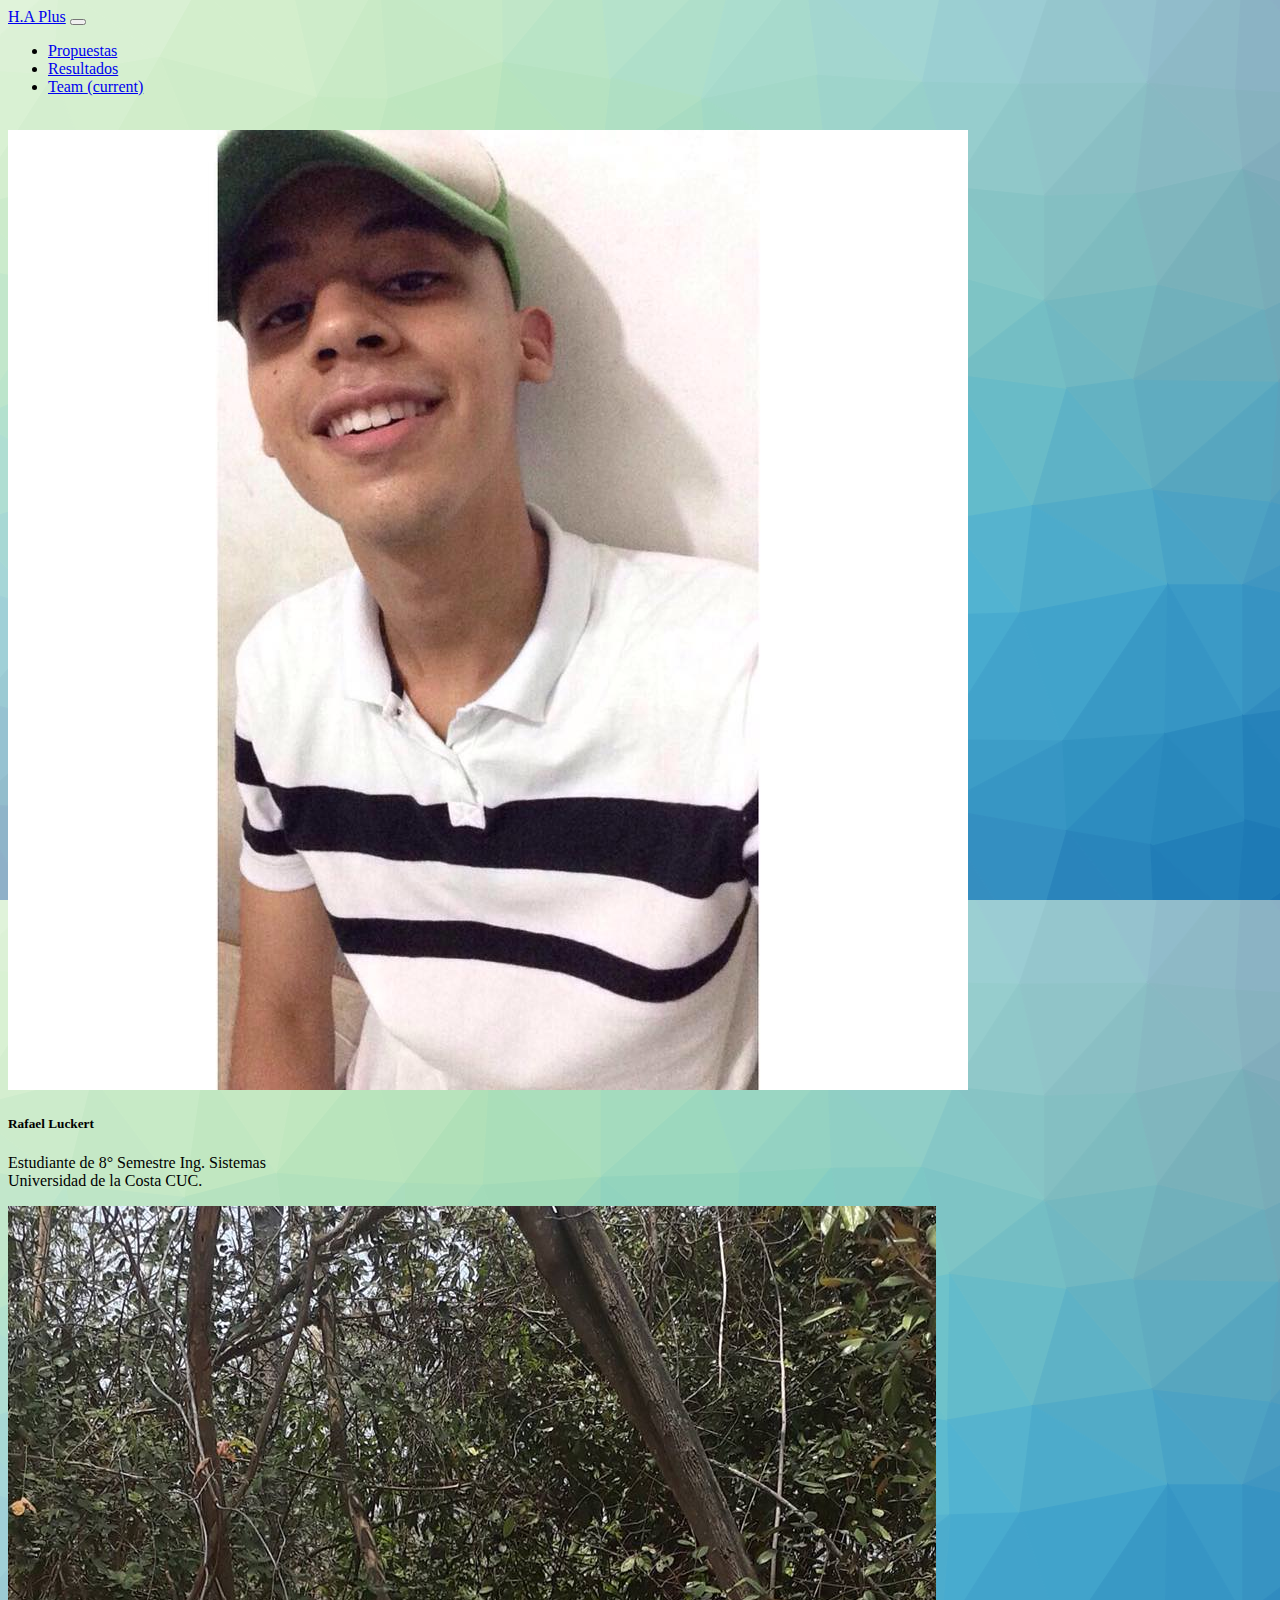
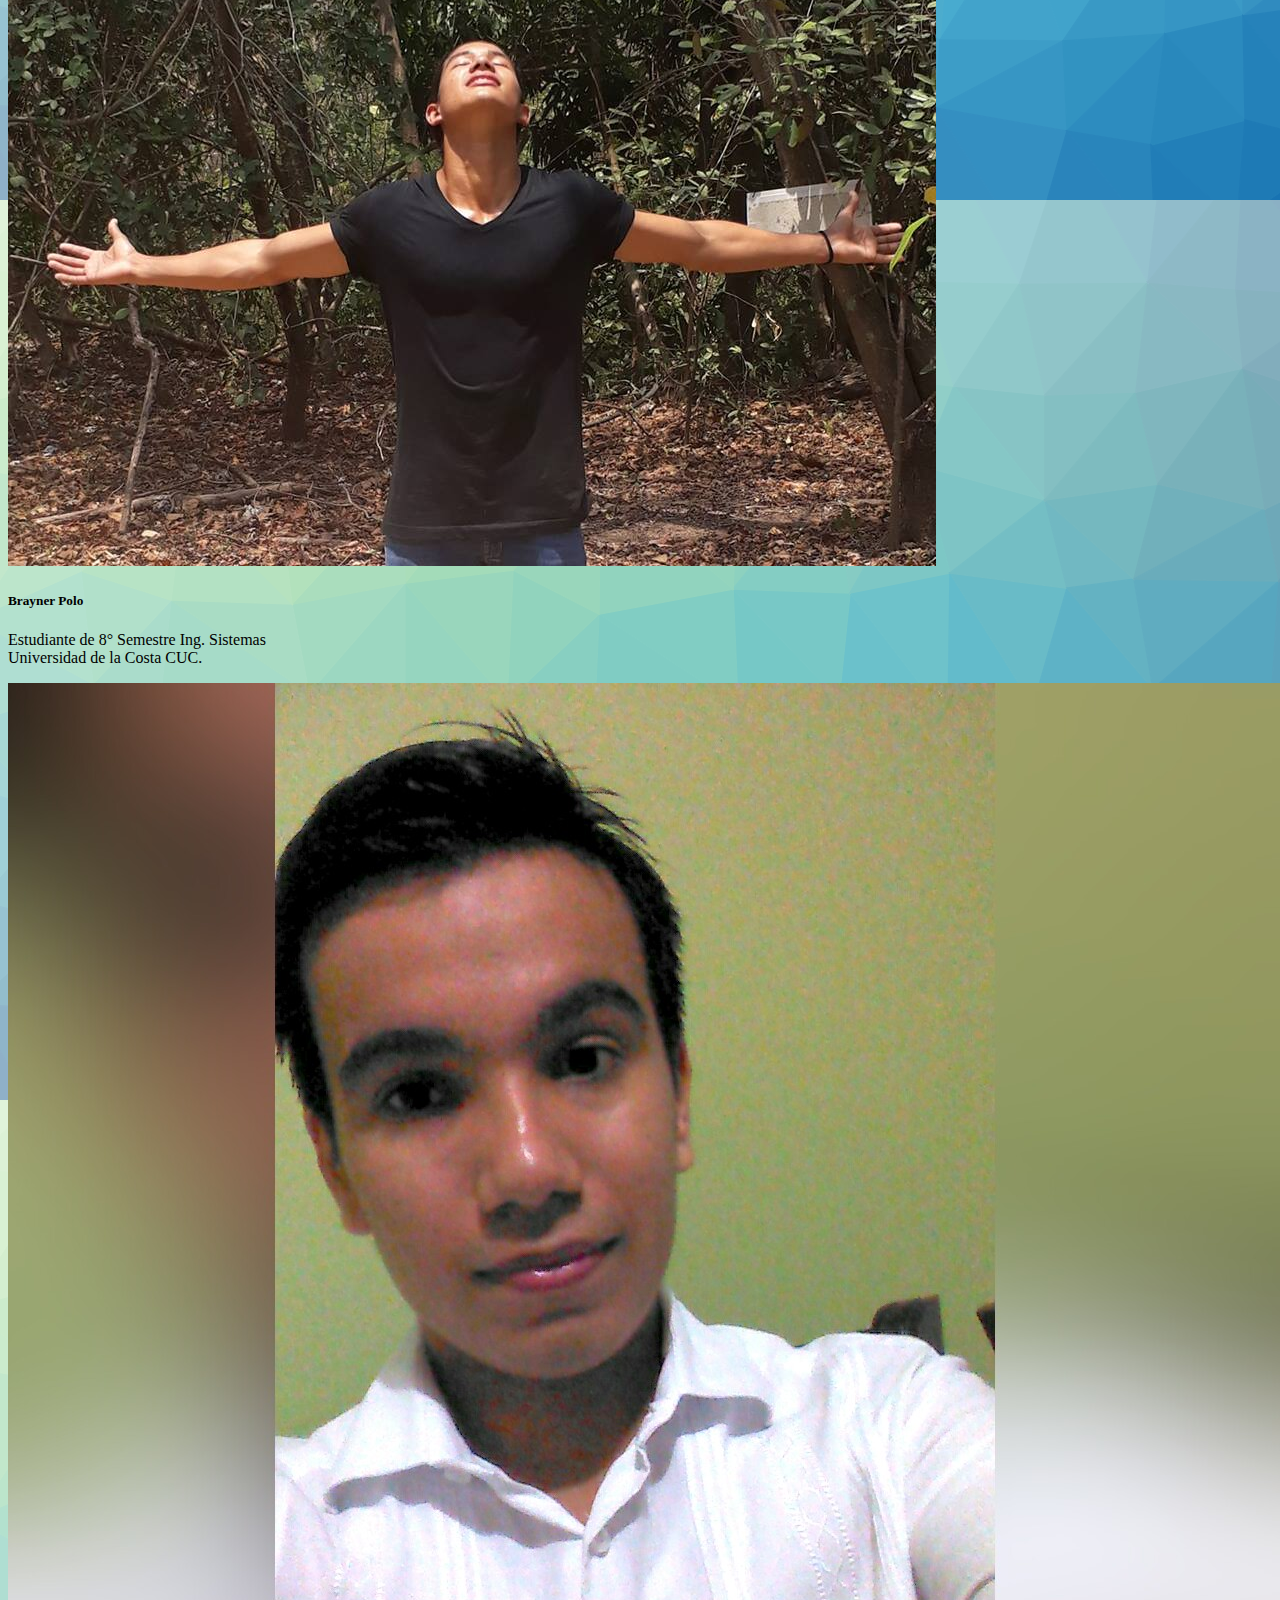
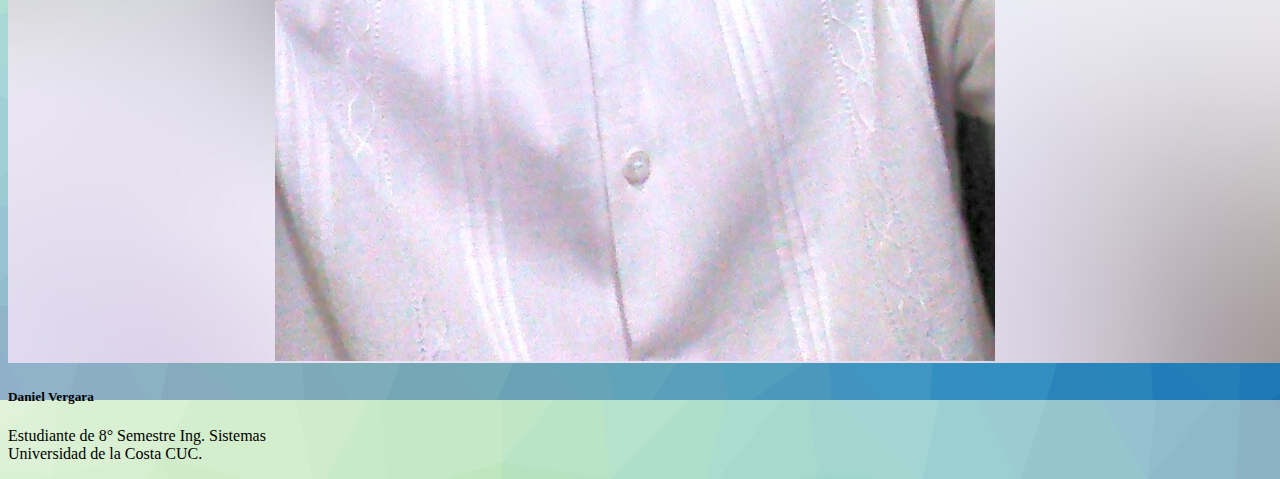
<file: team.html>
<!DOCTYPE html>
<html lang="en">
<head>
  <meta charset="UTF-8">
  <meta name="viewport" content="width=device-width, initial-scale=1.0">
  <meta http-equiv="X-UA-Compatible" content="ie=edge">

  <!--CSS bootstrap-->
  <link rel="stylesheet" href="https://stackpath.bootstrapcdn.com/bootstrap/4.1.3/css/bootstrap.min.css" integrity="sha384-MCw98/SFnGE8fJT3GXwEOngsV7Zt27NXFoaoApmYm81iuXoPkFOJwJ8ERdknLPMO" crossorigin="anonymous">
  <link rel="stylesheet" href="CSS/main.css">
  <title>Document</title>
</head>
<body>
  <!--barra de navegacion-->
  <nav class="navbar navbar-expand-lg navbar-light bg-light">
    <a class="navbar-brand" href="index.html">H.A Plus</a>
    <button class="navbar-toggler" type="button" data-toggle="collapse" data-target="#navbarSupportedContent" aria-controls="navbarSupportedContent" aria-expanded="false" aria-label="Toggle navigation">
      <span class="navbar-toggler-icon"></span>
    </button>

    <div class="collapse navbar-collapse" id="navbarSupportedContent">
      <ul class="navbar-nav mr-auto">
        <li class="nav-item">
          <a class="nav-link" href="propuestas.html">Propuestas</a>
        </li>
        <li class="nav-item">
          <a class="nav-link" href="resultados.html">Resultados</a>
        </li>
        <li class="nav-item active">
          <a class="nav-link" href="team.html">Team <span class="sr-only">(current)</span></a>
        </li>
      </ul>
    </div>
  </nav>
  <!--end barra de navegacion-->
  <br>
  <!--team-->
  <div class="container">
    <div class="row">
      <div class="col-12 col-md-6 col-lg-4">
        <div class="card" style="width: 18rem;">
          <img class="card-img-top rounded-circle" src="Images/rafael.jpg" alt="Card image cap">
          <div class="card-body">
            <h5 class="card-title">Rafael Luckert</h5>
            <p class="card-text">Estudiante de 8° Semestre Ing. Sistemas Universidad de la Costa CUC.</p>
          </div>
        </div>
      </div>

      <div class="col-12 col-md-6 col-lg-4">
        <div class="card" style="width: 18rem;">
          <img class="card-img-top rounded-circle" src="Images/braynner.jpg" alt="Card image cap">
          <div class="card-body">
            <h5 class="card-title">Brayner Polo</h5>
            <p class="card-text">Estudiante de 8° Semestre Ing. Sistemas Universidad de la Costa CUC.</p>
          </div>
        </div>
      </div>

      <div class="col-12 col-md-6 col-lg-4">
        <div class="card" style="width: 18rem;">
          <img class="card-img-top rounded-circle" src="Images/daniel.jpg" alt="Card image cap">
          <div class="card-body">
            <h5 class="card-title">Daniel Vergara</h5>
            <p class="card-text">Estudiante de 8° Semestre Ing. Sistemas Universidad de la Costa CUC.</p>
          </div>
        </div>
      </div>
    </div>
  </div>
  <!--end team-->
  <!--JS bootstrap-->
  <script src="https://code.jquery.com/jquery-3.3.1.slim.min.js" integrity="sha384-q8i/X+965DzO0rT7abK41JStQIAqVgRVzpbzo5smXKp4YfRvH+8abtTE1Pi6jizo" crossorigin="anonymous"></script>
  <script src="https://cdnjs.cloudflare.com/ajax/libs/popper.js/1.14.3/umd/popper.min.js" integrity="sha384-ZMP7rVo3mIykV+2+9J3UJ46jBk0WLaUAdn689aCwoqbBJiSnjAK/l8WvCWPIPm49" crossorigin="anonymous"></script>
  <script src="https://stackpath.bootstrapcdn.com/bootstrap/4.1.3/js/bootstrap.min.js" integrity="sha384-ChfqqxuZUCnJSK3+MXmPNIyE6ZbWh2IMqE241rYiqJxyMiZ6OW/JmZQ5stwEULTy" crossorigin="anonymous"></script>
</body>
</html>
</file>
<file: CSS/main.css>
body{
  background-image: url(../Images/trianglify.svg);
}
</file>
